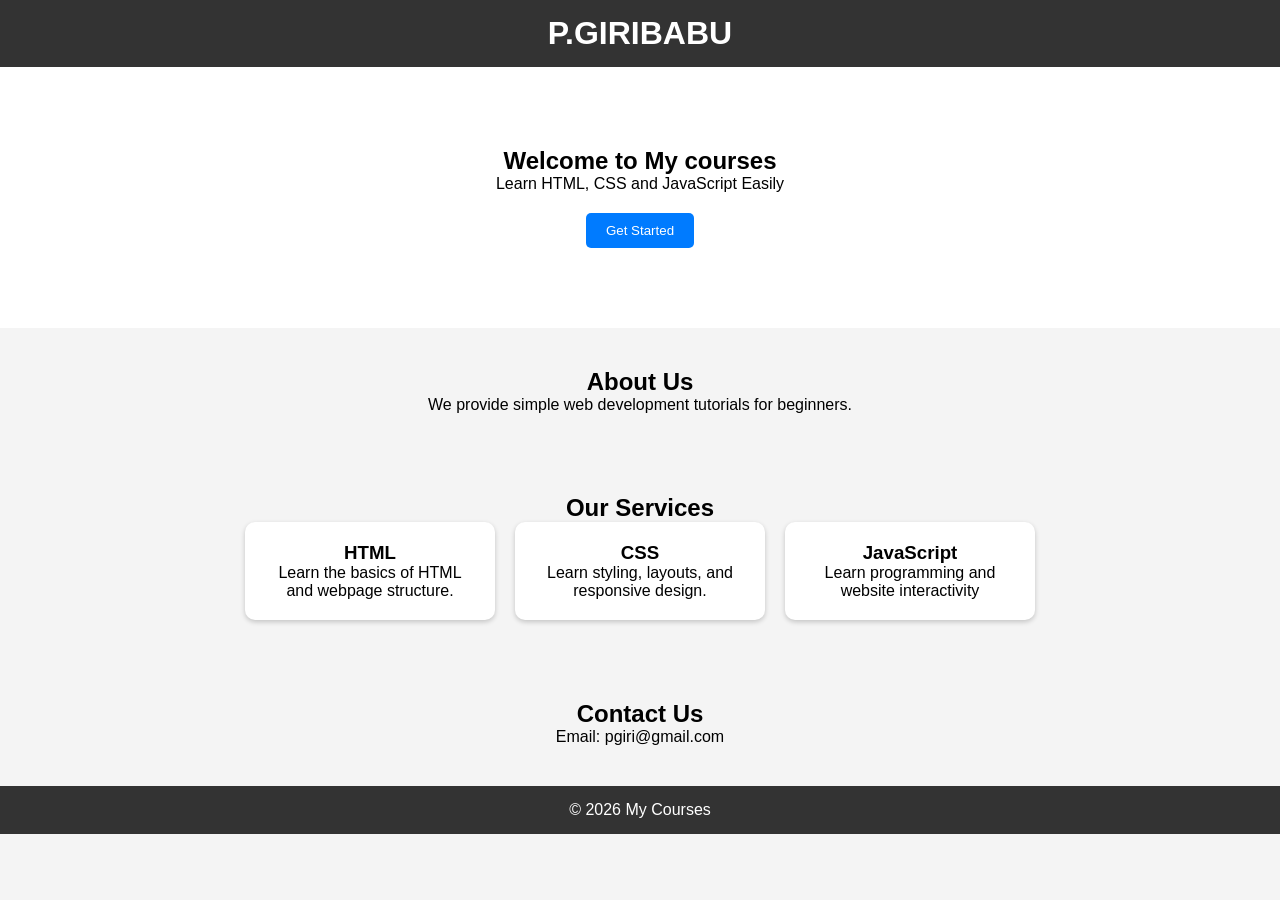
<file: index.html>
<!DOCTYPE html>
<html lang="en">
<head>
    <meta charset="UTF-8">
    <meta name="viewport" content="width=device-width, initial-scale=1.0">
    <title>Simple Landing Page</title>
    <link rel="stylesheet" href="style.css">

</head>
<body>

    <header>
        <h1>P.GIRIBABU</h1>
    </header>

    <section class="hero">
        <h2>Welcome to My courses</h2>
        <p>Learn HTML, CSS and JavaScript Easily</p>
        <button onclick="showMessage()">Get Started</button>
    </section>

    <section>
        <h2>About Us</h2>
        <p>We provide simple web development tutorials for beginners.</p>
    </section>

    <section>
        <h2>Our Services</h2>

        <div class="services">
            <div class="card">
                <h3>HTML</h3>
                <p>Learn the basics of HTML and webpage structure.</p>
            </div>

            <div class="card">
                <h3>CSS</h3>
                <p>Learn styling, layouts, and responsive design.</p>
            </div>

            <div class="card">
                <h3>JavaScript</h3>
                <p>Learn programming and website interactivity</p>
            </div>
        </div>
    </section>

    <section>
        <h2>Contact Us</h2>
        <p>Email: pgiri@gmail.com</p>
    </section>

    <footer>
        <p>&copy; 2026 My Courses</p>
    </footer>

</body>
</html>
</file>
<file: style.css>
*{
            margin:0;
            padding:0;
            box-sizing:border-box;
            font-family:Arial, sans-serif;
        }

        body{
            background:#f4f4f4;
        }

        header{
            background:#333;
            color:white;
            padding:15px;
            text-align:center;
        }

        .hero{
            text-align:center;
            padding:80px 20px;
            background:white;
        }

        .hero h1{
            font-size:40px;
            margin-bottom:10px;
        }

        .hero p{
            margin-bottom:20px;
        }

        button{
            background:#007bff;
            color:white;
            border:none;
            padding:10px 20px;
            cursor:pointer;
            border-radius:5px;
        }

        button:hover{
            background:#0056b3;
        }

        section{
            padding:40px 20px;
            text-align:center;
        }

        .services{
            display:flex;
            justify-content:center;
            gap:20px;
            flex-wrap:wrap;
        }

        .card{
            background:white;
            padding:20px;
            width:250px;
            border-radius:10px;
            box-shadow:0 2px 5px rgba(0,0,0,0.2);
        }

        footer{
            background:#333;
            color:white;
            text-align:center;
            padding:15px;
        }
</file>
